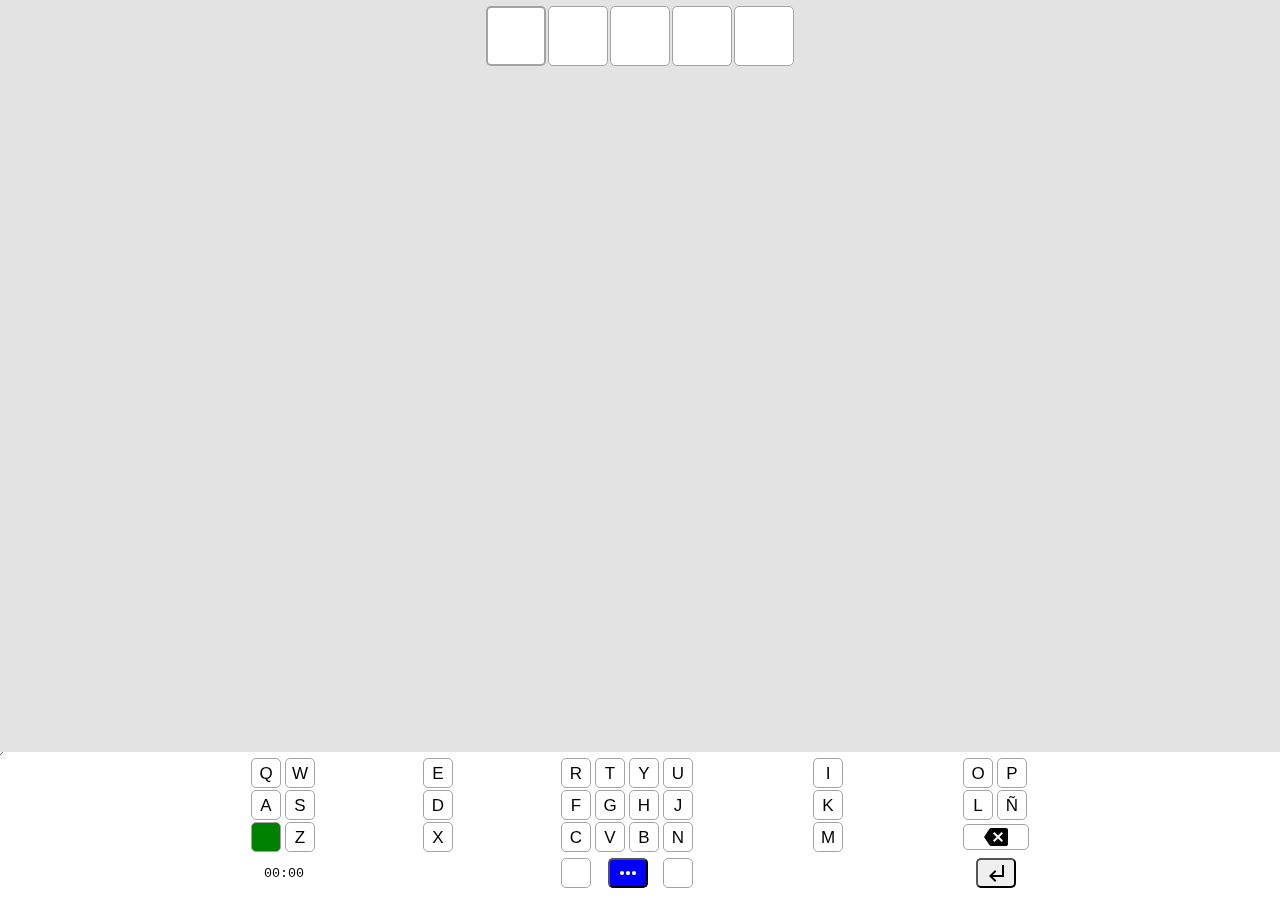
<file: wordle.html>
<html>
<head>
  <meta charset="UTF-8">
  <meta name="mobile-web-app-capable" content="yes">
  <meta name="viewport" content="width=device-width, initial-scale=1.0">
  <link rel="stylesheet" href="https://fonts.googleapis.com/icon?family=Material+Icons">
  <link rel="stylesheet" href="wordle.min.css?121">
</head>
<body>
  <center>
    <div id="cabeza">
      <table id="tablero"></table>
      <p id="p_puntos"></p>
    </div>
  </center>
  <div id="pie">
    <table id="teclado">
    <tr style="height: 40px;">
      <td id="reloj" colspan=2>00:00</td>
      <td onclick="moveLeft()"><i class="material-icons" style="cursor: pointer;">arrow_left</i></td>
      <td><div id="t_" class="tecla_s tecla"></div></td>
      <td colspan=2><button class="boton-color"><i id="i_menu" class="material-icons">more_horiz</i></button></td>
      <td><div id="t_" class="tecla_s tecla"></div></td>
      <td onclick="moveRight()"><i class="material-icons" style="cursor: pointer;">arrow_right</i></td>
      <td colspan=2><button class="boton" onclick="comprueba()"><i class="material-icons">subdirectory_arrow_left</i></button> </td>
    </tr>
  </table>
  </div>

  <div id="d_menu" class="menu float">
    <ul class="menu-ul">
      <li class="menu-li"><i class="material-icons menu-icon">visibility</i>Resolver</li>
      <li class="menu-li"><i class="material-icons menu-icon">autorenew</i>Nuevo</li>
      <li class="menu-li"><i class="material-icons menu-icon">settings_ethernet</i>Nº Letras: <span id="d_tampal"></span></li>
      <li class="menu-li"><i class="material-icons menu-icon">share</i>Compartir</li>
      <li class="menu-li"><i class="material-icons menu-icon">assessment</i>Estadísticas</li>
      <li class="menu-li"><i class="material-icons menu-icon">help</i>Ayuda</li>
    </ul>
  </div>

  <div id="d_numletras" class="float">
    <table>
      <tr><td>3</td><td>4</td><td>5</td><td>6</td></tr>
      <tr><td>7</td><td>8</td><td>9</td><td>10</td></tr>
      <tr><td>11</td><td>12</td><td>13</td><td>14</td></tr>
      <tr><td>15</td><td>16</td><td>17</td><td>18</td></tr>
      <tr><td>19</td><td>20</td><td>21</td><td>22</td></tr>
    </table>
  </div>

  <div id="d_compartir" class="float">
    <table>
      <tr><td>Nº Letras</td><td id="t_nl"></td></tr>
      <tr><td>Intentos</td><td id="t_in"></td></tr>
      <tr><td>Tiempo</td><td id="t_ti"></td></tr>
      <tr><td>Puntos</td><td id="t_pu"></td></tr>
      <tr><td>Cod. Reto</td><td id="t_re"></td></tr>
    </table>
    <p id="p_tab"></p>
    <p id="p_link"></p>
    <img id="i_what" src="whatsapp.png" width="40">
  </div>
  <textarea id="t_compartir"></textarea>

  <div id="d_stats" class="float"><table></table><p id="p_s_1"></p><p id="p_s_2">La columna de la izquierda representa las partidas en las que se ha pedido la solución.</p></div>

  <div id="d_ayuda" class="float">
    <center><h3>La palabra oculta</h3><div style="font-size: small;">© <a href="mailto:inaki60+wordle@gmail.com" target="mail">Iñaki Lanchares</a></div></center>
    <p>
    El propósito del juego es adivinar una palabra oculta que se nos propone. Para ello hay que introducir
    una palabra en las casillas y pulsar <em>Enter</em>. Si la palabra parpadea significa que
    no es válida; bien porque no está completa o porque no existe en el diccionario.
    No se admiten ni se propondrán plurales ni conjugaciones verbales, salvo que estén recogidos en
    el diccionario.
    </p>
    Una vez aceptada la palabra, cada casilla se iluminará de un color con el siguiente significado:
    <table>
      <tr><td><b>Gris:</b></td><td>La letra no está en la palabra.</td></tr>
      <tr><td><b>Verde:</b></td><td>La letra está en la palabra en esa posición.</td></tr>
      <tr><td><b>Amarillo:</b></td><td>La letra está en la palabra, pero no en esa posición.</td></tr>
    </table>
    La casilla con el borde parpadeando es la que tiene el foco (la que recibirá la letra que
    pulsemos).<br>
    Al pulsar (click izquierdo) en una casilla de la fila activa haremos que adquiera
    el foco.<br>
    Si pulsamos prolongadamente (click derecho) sobre una casilla de la fila activa, su contenido
    será vaciado.<br>
    Al pulsar en una casilla de una fila con palabras ya evaluadas el comportamiento dependerá del
    estado (color) que tenga:
    <table>
      <tr><td><b>Gris:</b></td><td>Se mostrará el significado de la palabra.</td></tr>
      <tr><td><b>Verde:</b></td><td>La letra se copiará en su misma posición en la fila activa.</td></tr>
      <tr><td><b>Amarillo:</b></td><td>La letra se copiará en la casilla que tenga el foco.</td></tr>
    </table>
    <p>
    El juego concluye cuando se adivina la palabra (todas las casillas en verde) o cuando se 
    elige la opción <em>Resolver</em> del menú (todas las casillas en rojo). En este caso, al pulsar
    sobre cualquier casilla del tablero, se mostrará la definición de la palabra correspondiente
    a la fila a la que pertenece la casilla pulsada.
    </p>
    Las teclas/controles especiales en la parte inferior del teclado tienen el siguiente significado:
    <table>
      <tr><td><div class='tecla_s' style='background-color: green'></div></td><td>Pone todas las letras acertadas hasta el momento en sus casillas correspondientes en la fila activa.</td></tr>
      <tr><td><i class='material-icons'>backspace</i></td><td>Si la casilla con el foco contiene una letra, la borra, si no, borra el contenido de la casilla anterior y le cede el foco.</td></tr>
      <tr><td style="color: gray;">mm:ss</td><td>Temporizador indicando el tiempo que llevamos empleado en la resolución.</td></tr>
      <tr><td><i class='material-icons'>arrow_left</i></td><td>Mueve el foco a la casilla de la izquierda.</td></tr>
      <tr><td><div class='tecla_s'></div></td><td>Vacía el contenido de la casilla que tiene el foco.</td></tr>
      <tr><td><i class='material-icons'>more_horiz</i></td><td>Despliega el menú de opciones.</td></tr>
      <tr><td><i class='material-icons'>arrow_right</i></td><td>Mueve el foco a la casilla de la derecha.</td></tr>
      <tr><td><i class='material-icons'>subdirectory_arrow_left</i></td><td>(Enter) Evalúa la palabra escrita.</td></tr>
    </table>
    Al desplegar el menú tendremos disponibles las siguientes opciones:
    <table>
      <tr><td><i class='material-icons'>visibility</i></td><td>Resolver</td><td>Muestra la palabra oculta con fondo rojo y finaliza la partida.</td></tr>
      <tr><td><i class='material-icons'>autorenew</i></td><td>Nuevo</td><td>Comienza una nueva partida.</td></tr>
      <tr><td><i class='material-icons'>settings_ethernet</i></td><td>Nº Letras</td><td>Nos permite elegir el número de letras que tendrá la palabra oculta al iniciar una nueva partida.</td></tr>
      <tr><td><i class='material-icons'>share</i></td><td>Compartir</td><td>Genera un resumen de la partida y una puntuación (hasta 5 estrellas) copiándolo al portapapeles para poder compartirlo con otros jugadores. Se crea un enlace para retar a otros jugadores a resolver la misma palabra.</td></tr>
      <tr><td><i class='material-icons'>assessment</i></td><td>Estadísticas</td><td>Muestra el número de partidas jugadas y su distrbución en función de los puntos obtenidos.</td></tr>
      <tr><td><i class='material-icons'>help</i></td><td>Ayuda</td><td>Muestra esta ayuda.</td></tr>
    </table>
  </div>

  <div id="d_popup"></div>

  <script src="https://ajax.googleapis.com/ajax/libs/jquery/3.3.1/jquery.min.js"></script>
  <script src="wordle.js?131"></script>
</body>
</html>
</file>
<file: wordle.min.css>
*{box-sizing:border-box}body{user-select:none;font-family:Arial, Helvetica, sans-serif;margin:0px}#cabeza::-webkit-scrollbar{display:none}#cabeza{padding-top:5px;overflow:auto;background-color:#e3e3e3}#pie{position:fixed;bottom:0px;left:50%;transform:translateX(-50%);text-align:center}#tablero{padding:0;border-collapse:collapse;overflow:auto}.casilla{font-weight:bold;background-color:white;border:1px solid #a3a3a3;border-radius:5px;text-align:center}#p_puntos{font-family:'Courier New', Courier, monospace;font-size:larger;background-color:black;padding:0.5em;margin:0.5em;border-radius:1em;display:none}#reloj{font-size:smaller;font-family:'Courier New', Courier, monospace}#teclado{padding:0;border-collapse:collapse;margin-bottom:7px;text-align:center}.tecla_s{width:30px;height:30px;line-height:30px;margin-right:2px;text-align:center;font-size:17px;border:1px solid #a3a3a3;border-radius:5px;display:inline-block;cursor:pointer}#bs{border:1px solid #a3a3a3;border-radius:5px;cursor:pointer}.boton{cursor:pointer;border-radius:5px}.boton-color{width:40px;cursor:pointer;background-color:blue;color:white;border-radius:5px}.muerto{color:white !important;background-color:green !important}.herido{color:white;background-color:orange}.agua{color:white;background-color:grey}.pista{color:white;background-color:red}.activo{border-width:2px;animation:blinkingBackground 1s infinite}@keyframes blinkingBackground{50%{border-color:blue}}.menu{position:absolute;left:50%;bottom:45px;transform:translate(-50%);display:none;background-color:#d3d3d3}.menu-ul{list-style-type:none;padding:0px;margin:3px;cursor:pointer;white-space:nowrap}.menu-li{padding:0px 16px;font-size:18px;font-weight:400;line-height:48px}.menu-li:hover{background-color:gray}.menu-icon{vertical-align:middle;margin-right:10px}#d_numletras{position:absolute;left:50%;top:50%;transform:translate(-50%, -50%);background-color:#d3d3d3;display:none}#d_numletras td{border-collapse:collapse;border:1px solid grey;font-size:40;font-weight:bold;padding:10px;cursor:pointer;text-align:right}#d_compartir::-webkit-scrollbar{display:none}#d_compartir{position:absolute;left:50%;top:0;bottom:47px;transform:translate(-50%);white-space:nowrap;width:100%;max-width:700px;overflow:auto;background-color:gray;display:none;padding:10px 20px;text-align:center;user-select:text}#d_compartir table{display:inline-block;font-size:larger;border-collapse:collapse}#d_compartir td{border:1px solid #a3a3a3;padding:5px}#p_tab{font-size:larger}#p_link{font-size:small}#i_what{cursor:pointer;border-radius:10px}#t_compartir{width:0px;height:0px;border:0;outline:none}#d_ayuda{position:absolute;left:50%;top:0px;bottom:47px;width:100%;max-width:700px;transform:translate(-50%);padding:15px 20px;text-align:justify;display:none;overflow-y:auto;background-color:#d3d3d3}#d_ayuda table{margin:0.5em 0}#d_ayuda td{padding-top:4px;padding-bottom:4px;padding-right:5px}h3{margin:0 0 5px}#d_ayuda p{margin:0.5em 0}#d_ayuda p:first-of-type{margin:1em 0 0.5em}#d_stats{position:absolute;left:50%;top:0px;bottom:47px;width:100%;transform:translate(-50%);padding:15px 20px;text-align:center;display:none;overflow-y:auto;background-color:gray}#d_stats table{display:inline-block;border-collapse:collapse;margin-bottom:10px}#d_stats td{width:40px;height:15px;padding:0 5px;font-size:12px;text-align:center}#d_stats tr:last-child td{padding-top:5px;border-top:1px solid black}#p_s_2{font-size:small;width:300px;display:inline-block}#d_popup{position:absolute;left:50%;top:50%;transform:translate(-50%, -50%);background-color:black;color:white;display:none;font-size:20;padding:20px;white-space:nowrap}
</file>
